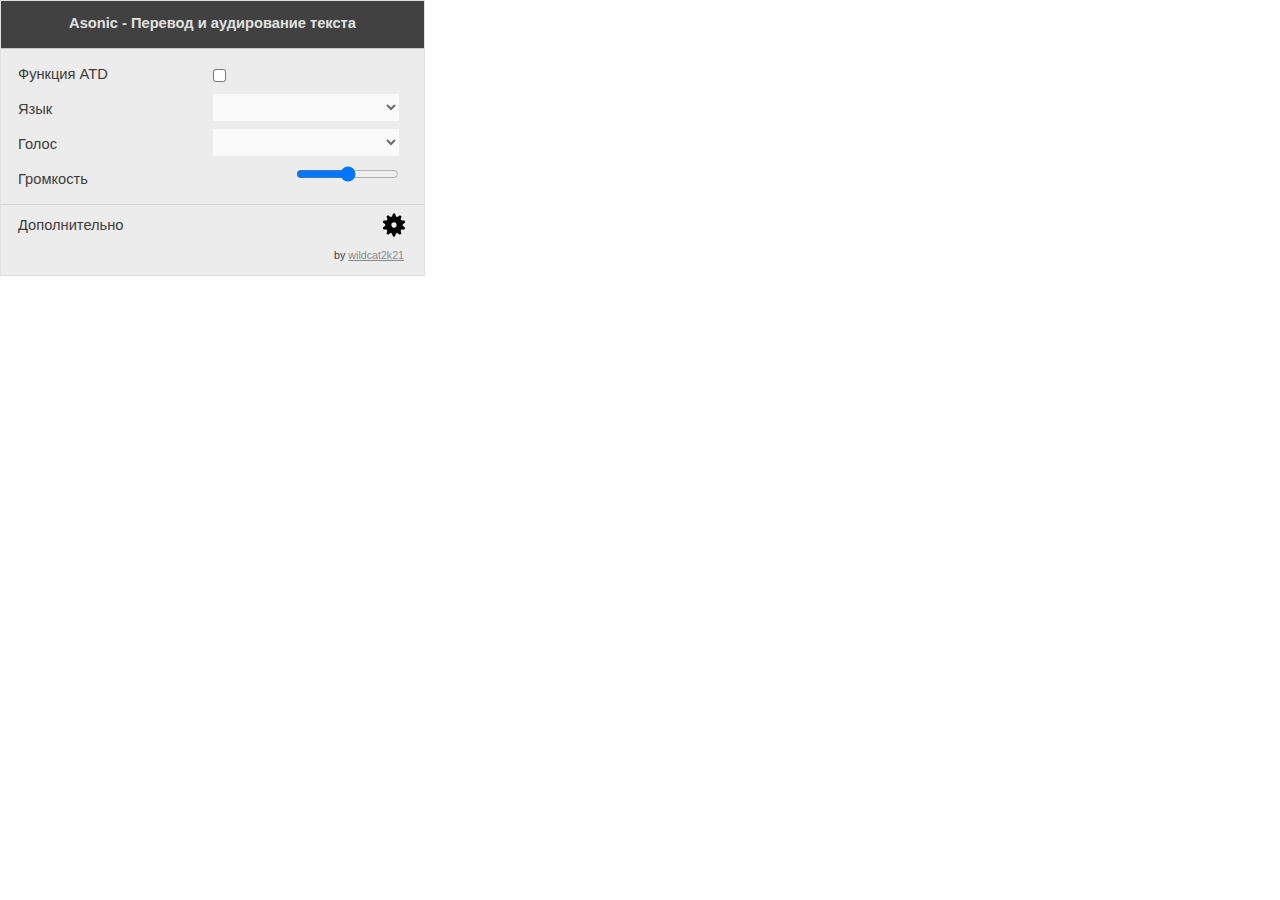
<file: index.html>
<!DOCTYPE html>
<html><head>
  <meta charset="utf-8">
  <meta http-equiv="X-UA-Compatible" content="IE=edge">
  <title>text-reader</title>
  <meta name="viewport" content="width=device-width, initial-scale=1">
  <link rel="stylesheet" type="text/css" media="screen" href="style/popup.css">
  <script type="text/javascript" src="lib/jquery.min.js"></script>
</head>
<body>
  <div id="conteiner">
      <div class="item tcontent">
        <h3>Asonic - Перевод и аудирование текста</h3>
      </div>
<div class="item">
<span>Функция <span title="автоматическое определение текста" class="atd-title" style="">ATD</span> </span>
</div>
<div class="item">
  <input id="auto-text-detect" type="checkbox">
</div>
      <div class="item">
        <span class="left">Язык</span>
      </div>
      <div class="item">
        <select class="right" id="v-language">
        </select>
      </div>
      <div class="item">
        <span>Голос</span>
      </div>
      <div class="item">
        <select class="right" id="voice">
        </select>
      </div>
      <div class="item">
        <span>Громкость</span>
      </div>
      <div class="item">
        <input id="volume" class="right" type="range" min="0" max="1" step="0.01">
      </div>
      <div class="item bcontent">
        <span>Дополнительно</span>
          <svg id="settings" style="transform: rotate(0deg); opacity: 1;" width="30px" height="30px">
            <use xlink:href="icons/settings.svg#settings"></use>
          </svg>
      </div>
      <div class="item about">
        <span style="font-size: 8pt; float: right; margin-right: 20px;">by <a href="https://github.com/wildcat2k21" style="color: #8a8a8a;">wildcat2k21</a></span>
      </div>
    </div>
    <script type="text/javascript" src="scripts/popup.js"></script>
</body>
</html>
</file>
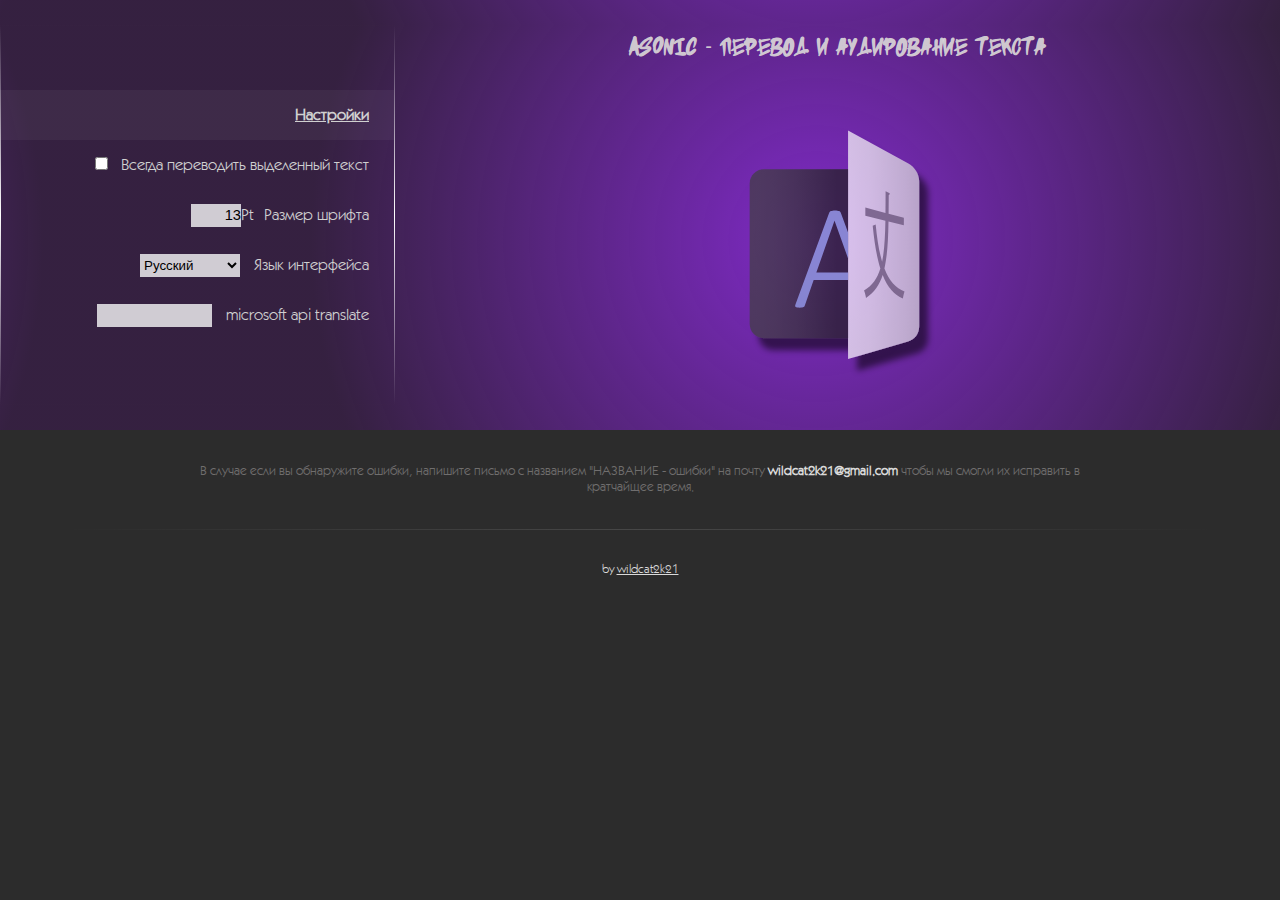
<file: options.html>
<!DOCTYPE html>
<html><head>
    <meta charset="utf-8">
    <meta http-equiv="X-UA-Compatible" content="IE=edge">
    <title>text-reader</title>
    <meta name="viewport" content="width=device-width, initial-scale=1">
    <link rel="stylesheet" type="text/css" media="screen" href="style/options.css">
    <script type="text/javascript" src="lib/jquery.min.js"></script>
</head>
<body>
<div class="wrapper">
<div class="top">
  <h3>Asonic - Перевод и аудирование текста</h3>
</div>
  
  <div class="content">
    <div class="item tab-name">
  <h4>Настройки</h4>
</div>
    <div class="item tr-row">
  <input id="translate" type="checkbox"><label for="translate">Всегда переводить выделенный текст</label>
</div>
<div class="item">
    <input type="text" value="13" id="font-size">Pt<label for="font-size">Размер шрифта</label>
  </div>
    
    <div class="item">
  <select id="language">
    <option value="ru">Русский</option>
    <option value="en">English</option>
  </select>
  <label for="language">Язык интерфейса</label>
</div>
<div class="item">
    <input id="tr-api" type="text"><label for="tr-api">
    microsoft api translate
  </label>
</div>
    
  </div>
  </div>
<div class="bottom">
  <p>
      В случае если вы обнаружите ошибки, напишите письмо с названием "НАЗВАНИЕ - ошибки"
    на почту <b>wildcat2k21@gmail.com</b> чтобы мы смогли их исправить в кратчайщее время.
    
  </p>
<hr>
  <span class="autor">by <a class="github-link" href="https://github.com/wildcat2k21">wildcat2k21</a></span>
</div>
<script type="text/javascript" src="scripts/options.js"></script>
</body>
</html>
</file>
<file: style/popup.css>
html, body{
  margin: 0;
  width: 425px;
  font-family: Arial, Helvetica, sans-serif;
}

#conteiner{
  display: grid;
  grid-template-columns: 1fr 1fr;
  grid-auto-rows: minmax(35px, auto);
  border: 1px solid rgba(118, 113, 113, 0.1);
  background: #ececec;
}

.item > span{
  line-height: 30px;
  font-size: 11pt;
  margin-left: 17px;
  color: #3d3b3b;
}

h3{
  line-height: 44px;
  color: #e1e1e1;
  font-size: 11pt;
  margin: 0;
}

.tcontent{
  text-align: center;
  grid-column: 1/3;
  height: 47px;
  margin-bottom: 10px;
  border-bottom: 1px solid #c8c8c8;
  background: #414141;
}

.bcontent{
  border-top: 1px solid #d4d4d4;
  margin-top: 5px;
  grid-column: 1/3;
  padding-top: 5px;
  display: flex;
  flex-direction: row;
  justify-content: space-between;
  align-items: center;
}

select{
  border: none;
  padding: 5px;
  color: #6a6a6a;
  background: #fafafa;
  width: 186px;
}

.item.about {
  grid-column: 2/3;
}

#icon {
  width: 35px;
  height: 35px;
  margin-right: 15px;
}

.right{
  float: right;
  margin-right: 25px;
}

.left{
  margin-left: 10px;
}

#volume{
  width: 103px;
}

.st0 {
  fill: #595651;
}

#settings{
  margin-right: 15px;
  transition: 1s all;
  overflow: hidden;
  cursor: pointer;
}

.atd-title {
  cursor: help;
}
#auto-text-detect {
  margin: 10px 0px 0px 0px;
}
</file>
<file: style/options.css>
@font-face {
    font-family: Saytag; /* Гарнитура шрифта */
    src: url(../fonts/Saytag.ttf); /* Путь к файлу со шрифтом */
}

@font-face {
    font-family: KabelBook; /* Гарнитура шрифта */
    src: url(../fonts/KabelBook.ttf); /* Путь к файлу со шрифтом */
}

 html, body {
    font-family: KabelBook;
    margin: 0;
    background: #2c2c2c;
  }

#font-size{
    line-height: 50px;
    text-align: right;
    font-size: 11pt;
  }

label{
  margin-left: 10px;
}

input[type="text"]{
  width: 50px;
}

 .item {
    flex-basis: 50px;
    line-height: 50px;
    padding-right: 25px;
    display: block;
    width: 100%;
    text-align: right;
    transition: .25s all;
  }
  .content {
    display: flex;
    flex-direction: column;
    align-items: flex-end;
    padding: 5% 0 5% 0;
    width: 393px;
    border: 1px solid transparent;
    border-image: linear-gradient(0deg, rgba(98,100,102,0) 0%, rgb(255, 255, 255) 50%, rgba(29,27,27,0) 100%);
    border-image-slice: 1;
    flex-shrink: 0;
  }

  @keyframes juggle{
      0%{transform: translate(-50%, 0px);}
      50%{transform: translate(-50%, 25px);}
      100%{transform: translate(-50%, 0px);}
  }

  @keyframes juggleGrad{
    0%{background-position-y: 25px;}
    50%{background-position-y: 50px;}
    100%{background-position-y: 25px;}
}

  
.wrapper {
    animation: juggleGrad ease-in-out 3s infinite;
    color: rgb(208, 208, 208);
    padding: 25px 0px 25px 0px;
    position: relative;
    z-index: 1;
    background-image: radial-gradient(circle, rgb(127, 42, 198) 0%, rgba(61, 23, 82, 0.54) 75%);
    background-position-y: 25px;
    display: flex;
    flex-direction: row;
    background-position-x: 177px;
  }

  .content::after {
    animation: juggle ease-in-out 3s infinite;
    position: absolute;
    top: 109px;
    bottom: 0;
    right: 0;
    content: "";
    background-image: url("../icons/extension.svg");
    background-repeat: no-repeat;
    background-position-x: 79%;
    background-size: 253px;
    background-position-y: 34%;
    width: 312px;
    height: 312px;
    opacity: 0.7;
    z-index: -1;
    left: 50%;
    transform: translate(-50%, 0px);
    margin-left: 177px;
  }

  p {
    color: #706e6e;
    font-size: 10pt;
    padding: 20px 200px 20px 200px;
  }
  b, span, a {
    color: #dadada;
  }
  .bottom {
    text-align: center;
  }
  
  .top {
    order: 2;
    flex-basis: 100%;
  }

  hr {
    height: 1px;
    border: none;
    background: linear-gradient(90deg, rgba(2,0,36,0) 0%, rgb(178, 178, 178) 50%,rgba(9,78,121,0) 100%);
    width: 90%;
    opacity: 0.2;
  }
  
.autor {
    line-height: 62px;
    font-size: 9pt;
  }
  
h3 {
    margin: 0;
    padding-top: 10px;
    padding-bottom: 15px;
    text-align: center;
    color: #dbd8d8ed;
    font-family: Saytag;
  }
  
h4 {
    margin-top: 0;
    margin-bottom: 0;
    text-decoration: underline;
    text-align: right;
  }

  
 .tab-name {
    background: #eeeeee0d;
    margin-right: 0;
    width: 100%;
  }

  
#tr-api {
    width: 115px;
  }

  
.item:hover {
    background: #dfdfdf26;
  }

  
select, input[type=text] {
    border: none;
    height: 23px;
    outline: none;
    background: #d0ccd3;
    padding: 0;
  }

  #language {
    width: 100px;
  }
</file>
